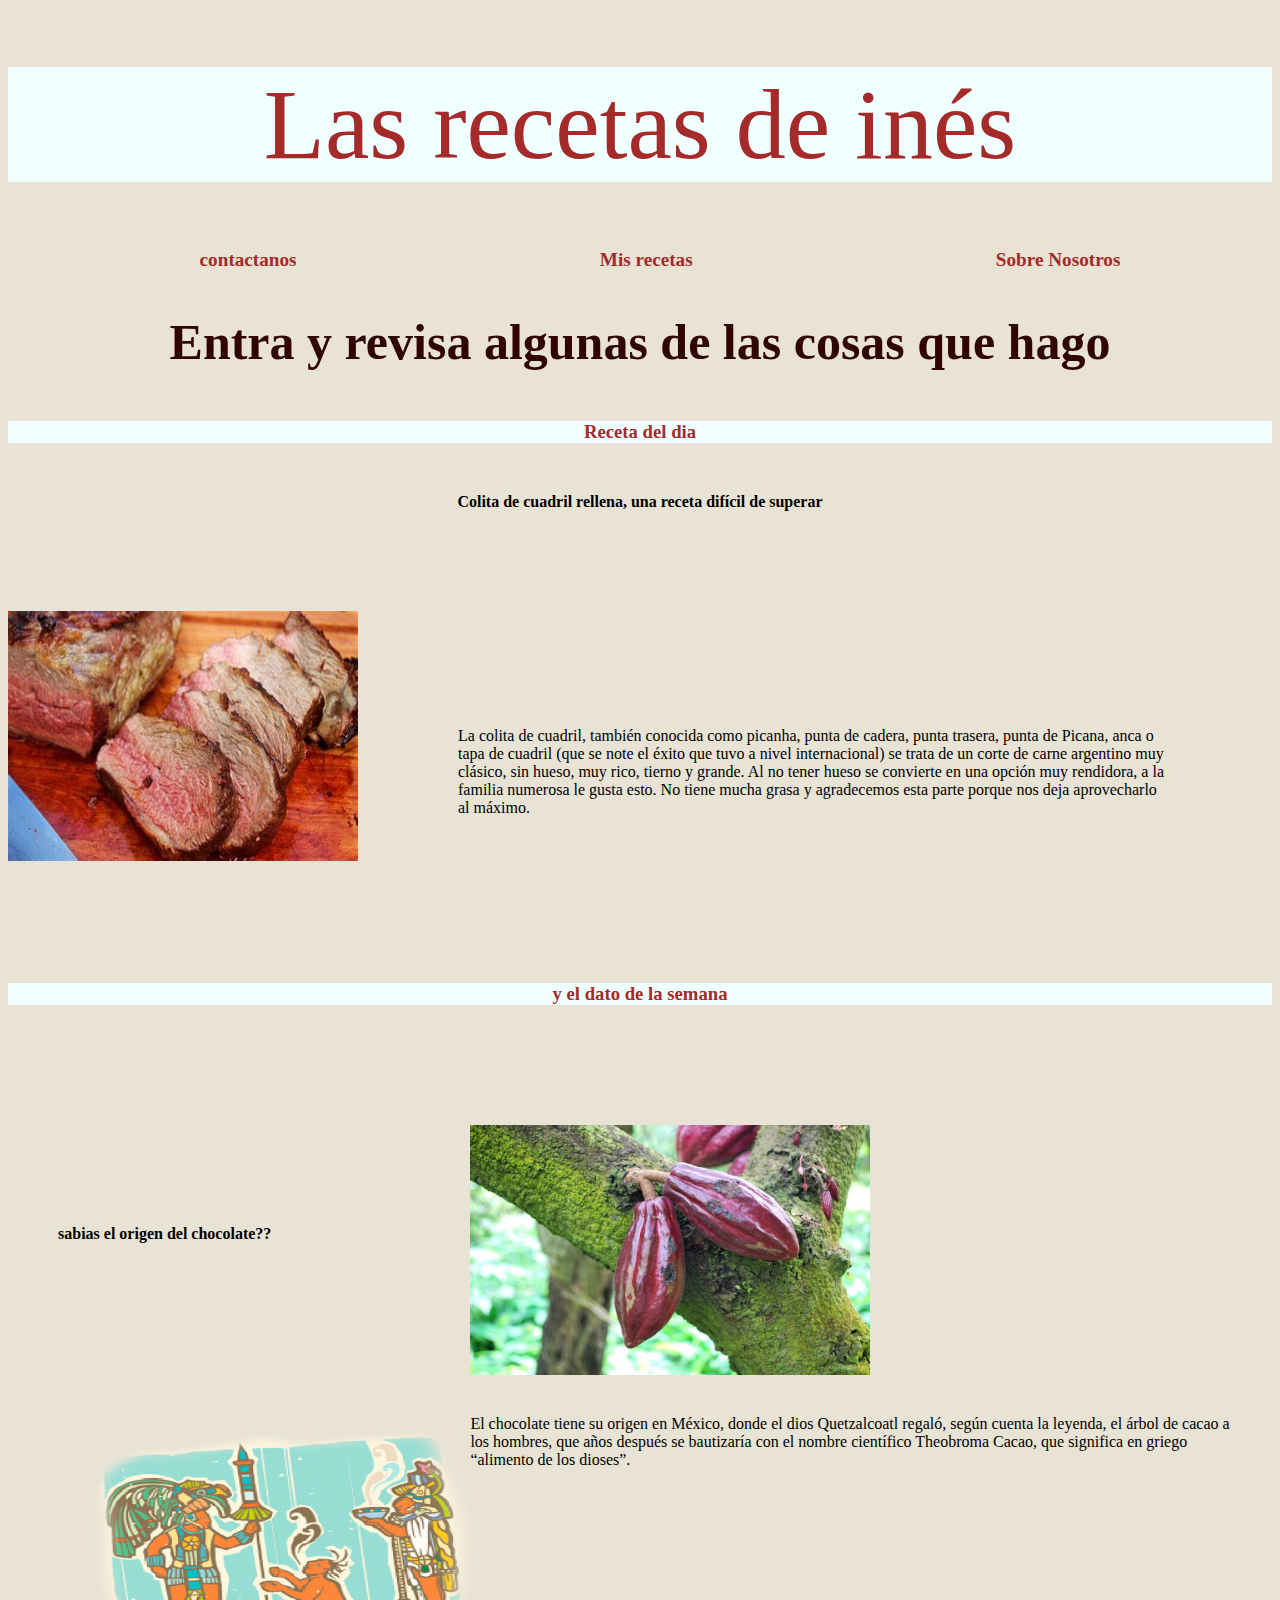
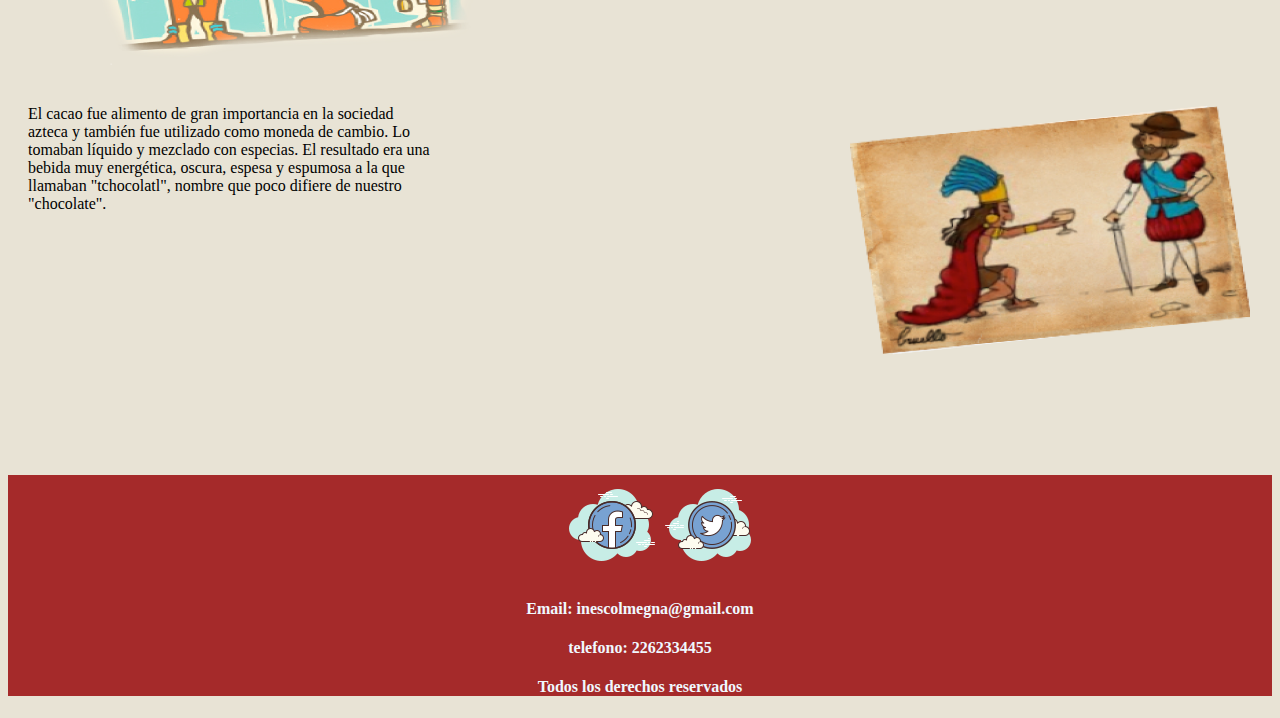
<file: index.html>
<!DOCTYPE html>
<html lang="en">
<head>
    <meta charset="UTF-8">
    <meta http-equiv="X-UA-Compatible" content="IE=edge">
    <meta name="viewport" content="width=device-width, initial-scale=1.0">
    <meta name="keywords" content="cocina, recetas, comida, dulce, salado, postres, tortas, chocolate, carne, pescados, mariscos, pastas, venta de comida, comida barata en Necochea, repartidores en Necochea, Horno, fritos, Elaboración propia, productos frescos, primera linea">
    <meta name="description" content="Las recetas de Ines te ofrece venta de productos realizados con  nuestras propias manos, en las condiciones de higiene y de calidad de la mayor excelencia. En esta seccion te mostramos datos interesantes referidas al mundo culinario y te ofrecemos una receta semanal para que deleites a la familia">
    <link rel="stylesheet" href="./css/style.css">
    <title>Las recetas de Inés: Principal</title>
</head>
<body id="cuerpo">
    <header id="cabecera">
           <h1 class="titulo">
            Las recetas de inés
           </h1>
    </header>
    <nav class="barraNavegacion">
        <ul class="listaU">
            <li > <a href="contactanos.html">contactanos</a> </li>
            <li > <a href="misRecetas.html">Mis recetas </a> </li>
            <li > <a href="sobreNosotros.html">Sobre Nosotros</a> </li>
            
            
        </ul>

    </nav>
    <main>
<h2 class="titulo2">
    Entra y revisa algunas de las cosas que hago
</h2>
<div class="recetaDia">
    <h3 class="titulo3Receta">Receta del dia</h3>
<h4 class="titulo4Receta">
    Colita de cuadril rellena, una receta difícil de superar
</h4>
<div class="receta">
<img class="imgRecetaDia" src="./imagenes/colitaCuadril.jpeg" width="350px" height="250px"alt="">
<p class="parrafoRecetadia">
    La colita de cuadril, también conocida como picanha, punta de cadera, punta trasera, punta de Picana, anca o tapa de cuadril (que se note el éxito que tuvo a nivel internacional) se trata de un corte de carne argentino muy clásico, sin hueso, muy rico, tierno y grande. Al no tener hueso se convierte en una opción muy rendidora, a la familia numerosa le gusta esto. No tiene mucha grasa y agradecemos esta parte porque nos deja aprovecharlo al máximo.
</p>
</div>
</div>

<h3 class="titulo3Dato">
    y el dato de la semana
</h3>
<!-- Aqui aplico grid -->
<div class="datoSemanal">
<h4 class="titulo4Dato">
    sabias el origen del chocolate??
</h4>
<img class="imgPlantaCacao" src="./imagenes/plantaCacao.jpeg" width="250px" height="250px" alt="cacao">
<p class="pDato1">
    El chocolate tiene su origen en México, donde el dios Quetzalcoatl regaló, según cuenta la leyenda, el árbol de cacao a los hombres, que años después se bautizaría con el nombre científico Theobroma Cacao, que significa en griego “alimento de los dioses”.
</p>
<img class="imgChoco1" src="./imagenes/imagenChoco1.png"width="250px" height="250px" alt="chocolate historia">
<p class="pDato2">
    El cacao fue alimento de gran importancia en la sociedad azteca y también fue utilizado como moneda de cambio. Lo tomaban líquido y mezclado con especias. El resultado era una bebida muy energética, oscura, espesa y espumosa a la que llamaban "tchocolatl", nombre que poco difiere de nuestro "chocolate".
</p>
<img class="imagenChoco2" src="./imagenes/imagenChoco2.png"width="250px" height="250px" alt="chocolate receta 2">
</div>
    </main>
    <footer class="footer">
        <ul class="listaUfooter">
            <li><a href="https://es-la.facebook.com/" target="_blank"><img src="./imagenes/face.png" alt=""></a></li>
            <li><a href=https://twitter.com/ target="_blank"><img src="./imagenes/twitter.png" alt=""></a></li>
           
           </ul>
           <div class="datosFooter">
           <h4>Email: inescolmegna@gmail.com</h4>
           <h4>telefono: 2262334455</h4>
           <h4>Todos los derechos reservados</h4>
        </div>
        </footer>   
</body>
</html>
</file>
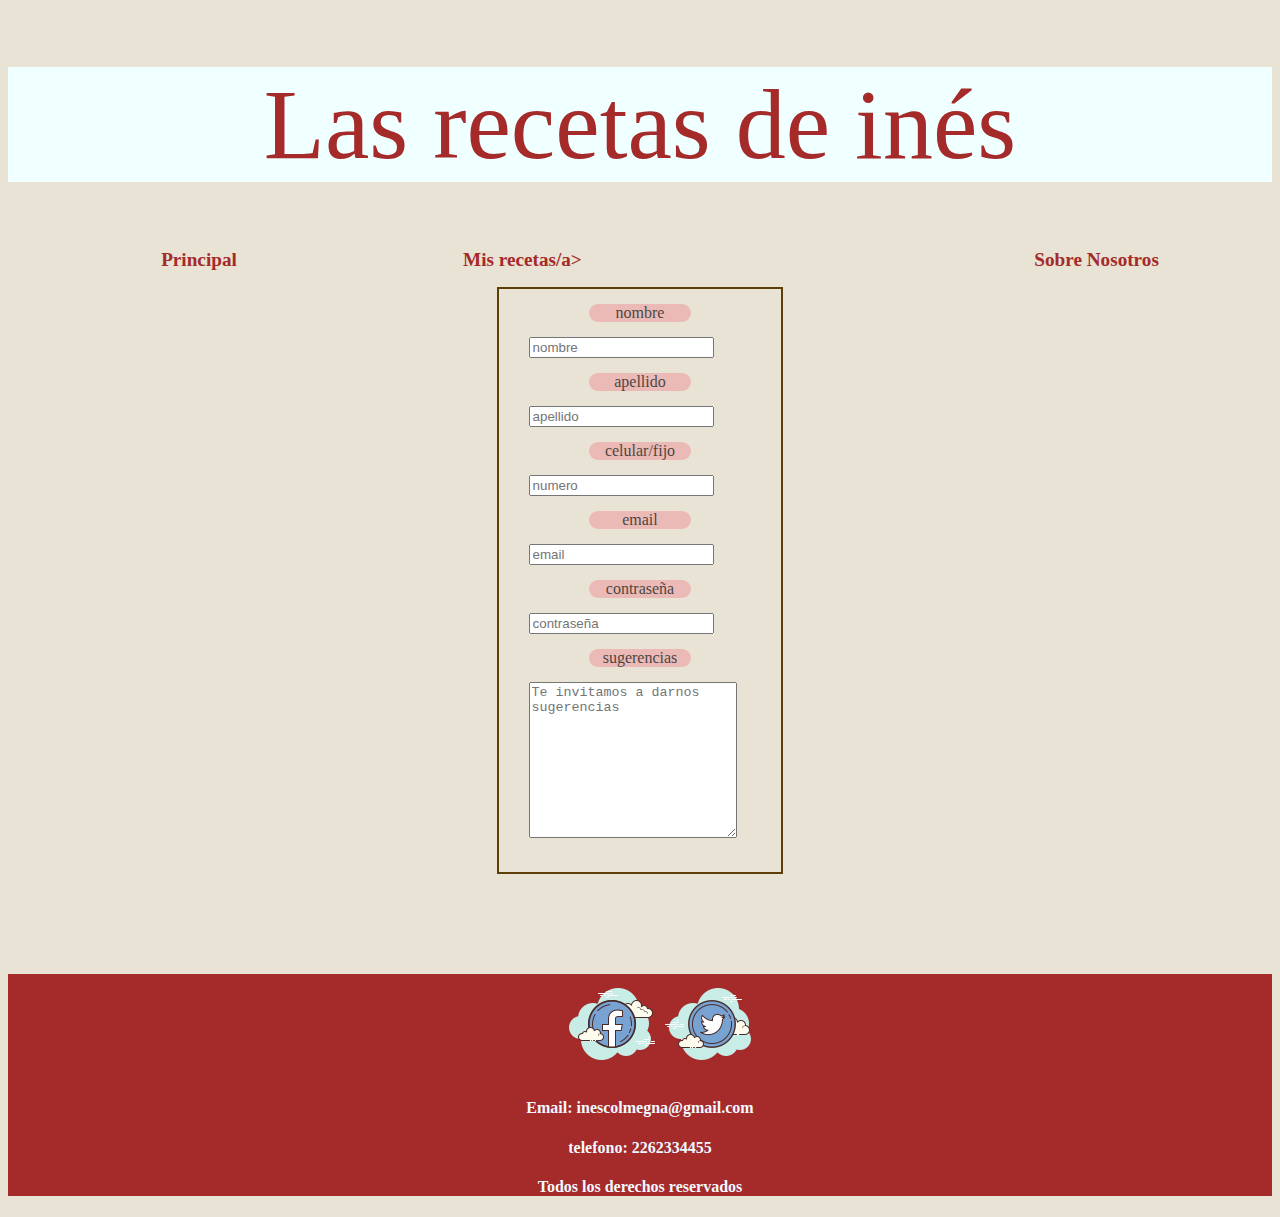
<file: contactanos.html>
<!DOCTYPE html>
<html lang="en">
<head>
    <meta charset="UTF-8">
    <meta http-equiv="X-UA-Compatible" content="IE=edge">
    <meta name="viewport" content="width=device-width, initial-scale=1.0">
    <meta name="keywords" content="cocina, recetas, comida, dulce, salado, postres, tortas, chocolate, carne, pescados, mariscos, pastas, venta de comida, comida barata en Necochea, repartidores en Necochea, Horno, fritos, Elaboración propia, productos frescos, primera linea">
    <meta name="description" content="Las recetas de Ines te ofrece venta de productos realizados con  nuestras propias manos, en las condiciones de higiene y de calidad de la mayor excelencia. En esta seccion te ofrecemos la posibilidad de comunicarte con nosotros y de compartir cualquier sugerencia que quieras darnos">
    <link rel="stylesheet" href="./css/style.css">
<title>Las recetas de Inés: contactanos</title>
</head>
<body id="cuerpo">
    <header id="cabecera">
        <h1 class="titulo">
         Las recetas de inés
        </h1>
 </header>
 <nav class="barraNavegacion">
     <ul class="listaU">
         <li > <a href="index.html">Principal</a> </li>
         <li > <a href="misRecetas.html">Mis recetas/a> </li>
         <li > <a href="sobreNosotros.html">Sobre Nosotros</a> </li>
        
         
     </ul>

 </nav>
 <main>

<form class="formulario" action="">
<label for="nombre">nombre</label>
<input type="text" placeholder="nombre" id="nombre">
<label for="apellido">apellido</label>
<input type="text" placeholder="apellido"id="apellido">
<label for="numero">celular/fijo</label>
<input type="number" placeholder="numero"id="numero">
<label for="email">email</label>
<input type="email" placeholder="email"id="email">
<label for="contraseña">contraseña</label>
<input type="password" placeholder="contraseña"id="contraseña">
<label for="textarea">sugerencias</label>
<textarea name="" id="" cols="30" rows="10" id="textarea" placeholder="Te invitamos a darnos sugerencias"></textarea>

</form>

 </main>
 
 <footer class="footer">
    <ul class="listaUfooter">
        <li><a href="https://es-la.facebook.com/" target="_blank"><img src="./imagenes/face.png" alt=""></a></li>
        <li><a href=https://twitter.com/ target="_blank"><img src="./imagenes/twitter.png" alt=""></a></li>
       
       </ul>
       <div class="datosFooter">
       <h4>Email: inescolmegna@gmail.com</h4>
       <h4>telefono: 2262334455</h4>
       <h4>Todos los derechos reservados</h4>
    </div>
    </footer>
</body>
</html>
</file>
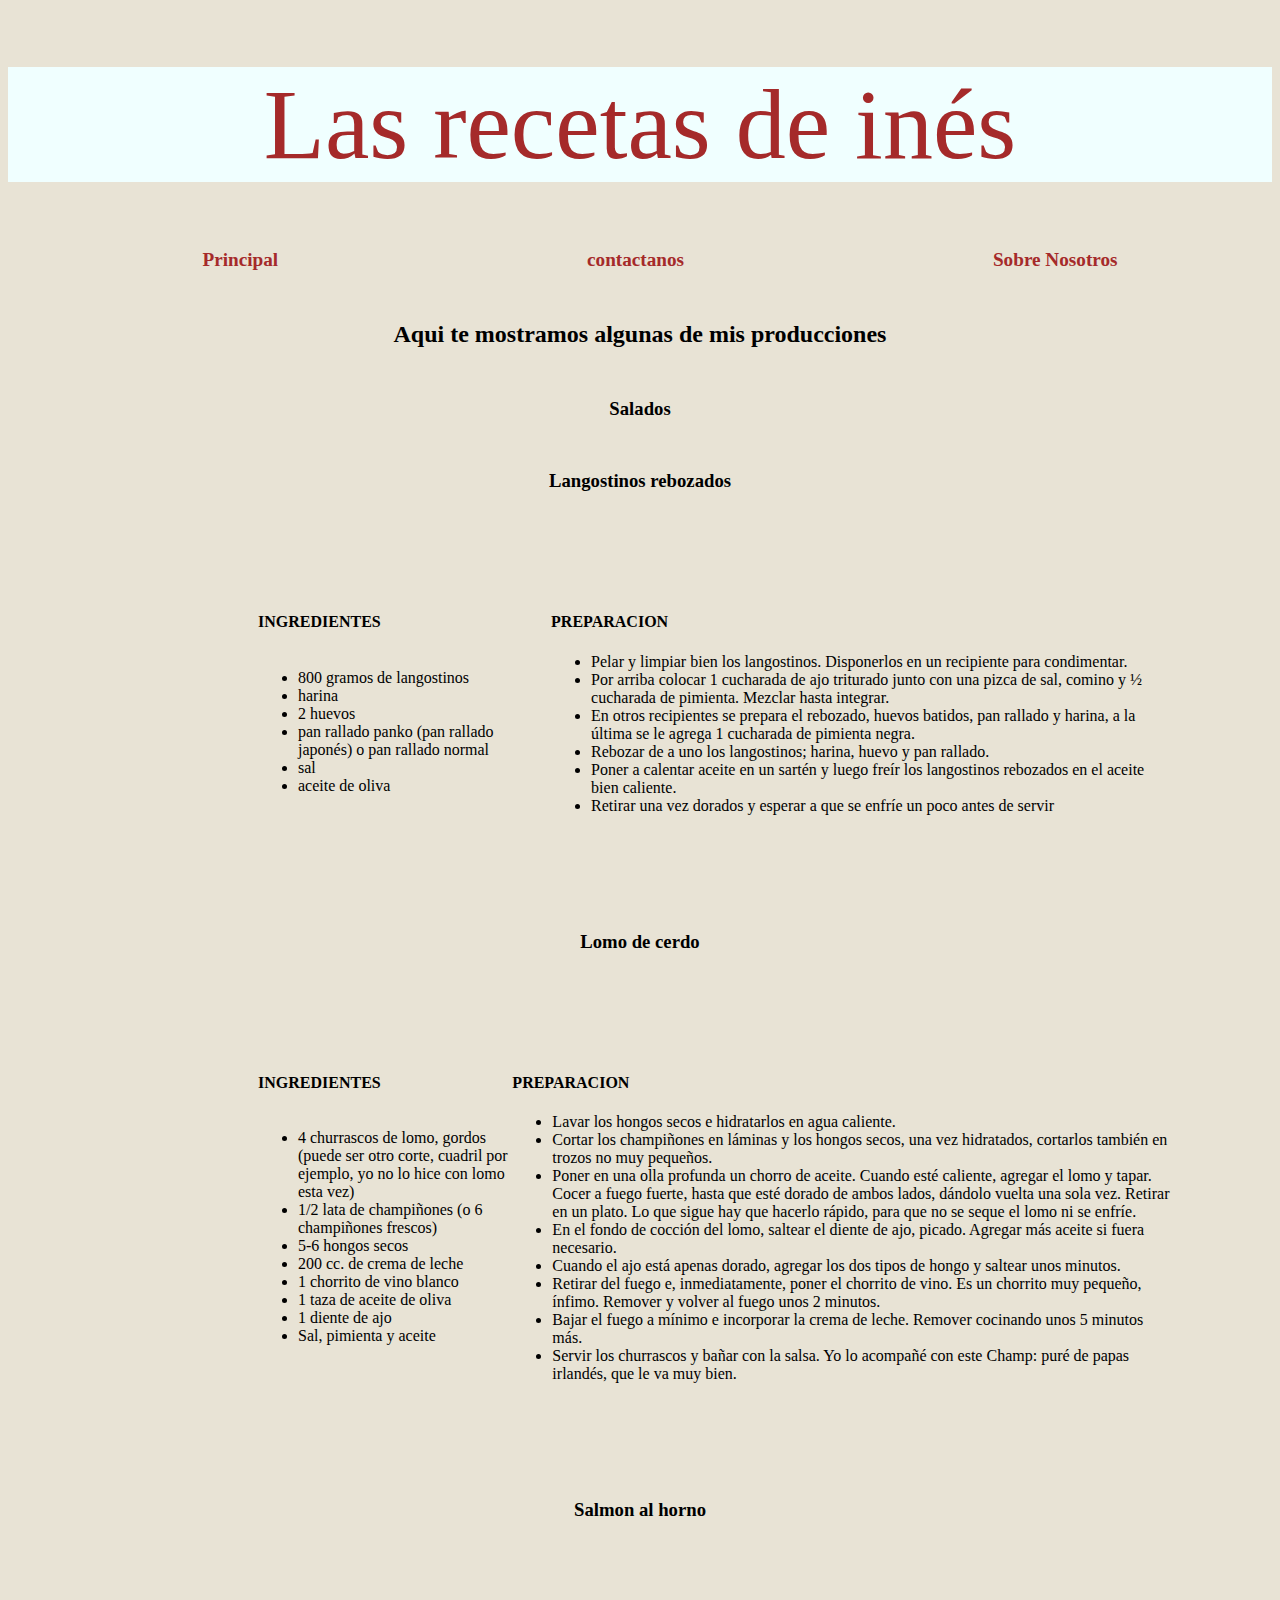
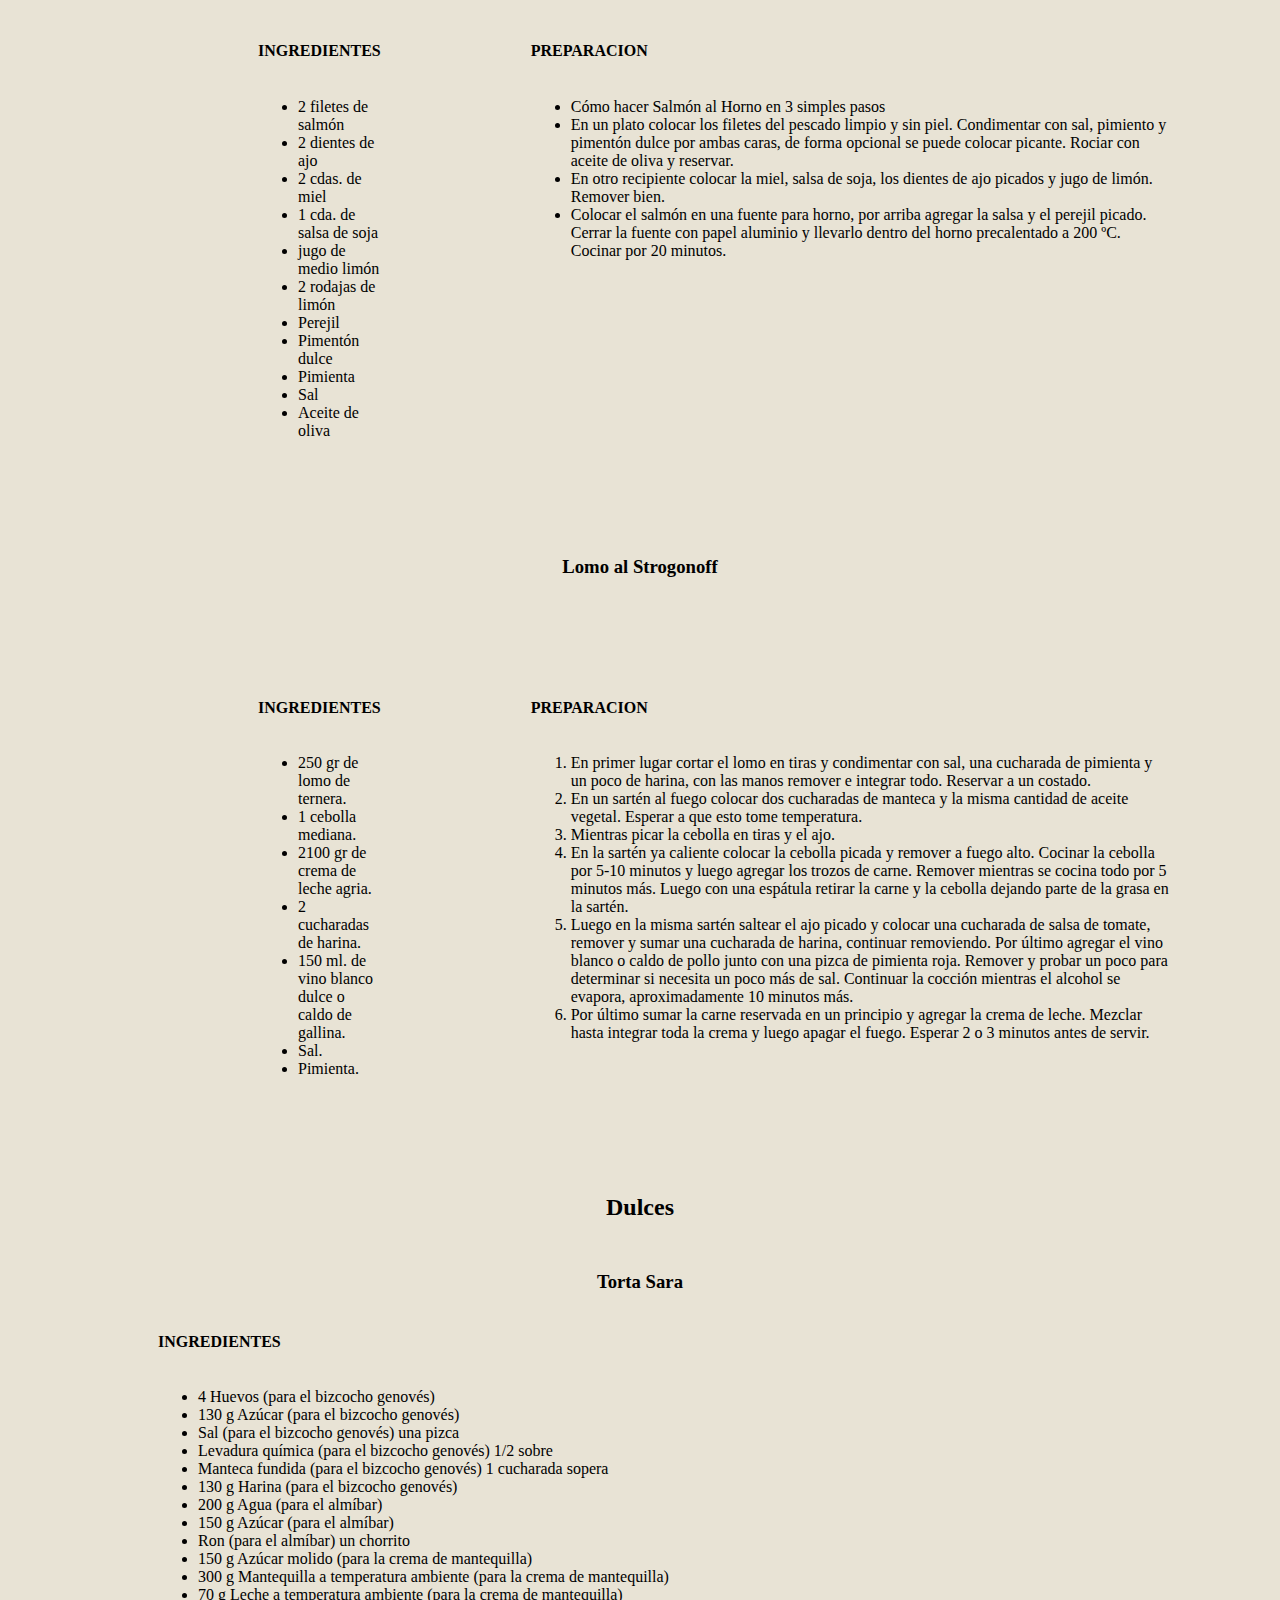
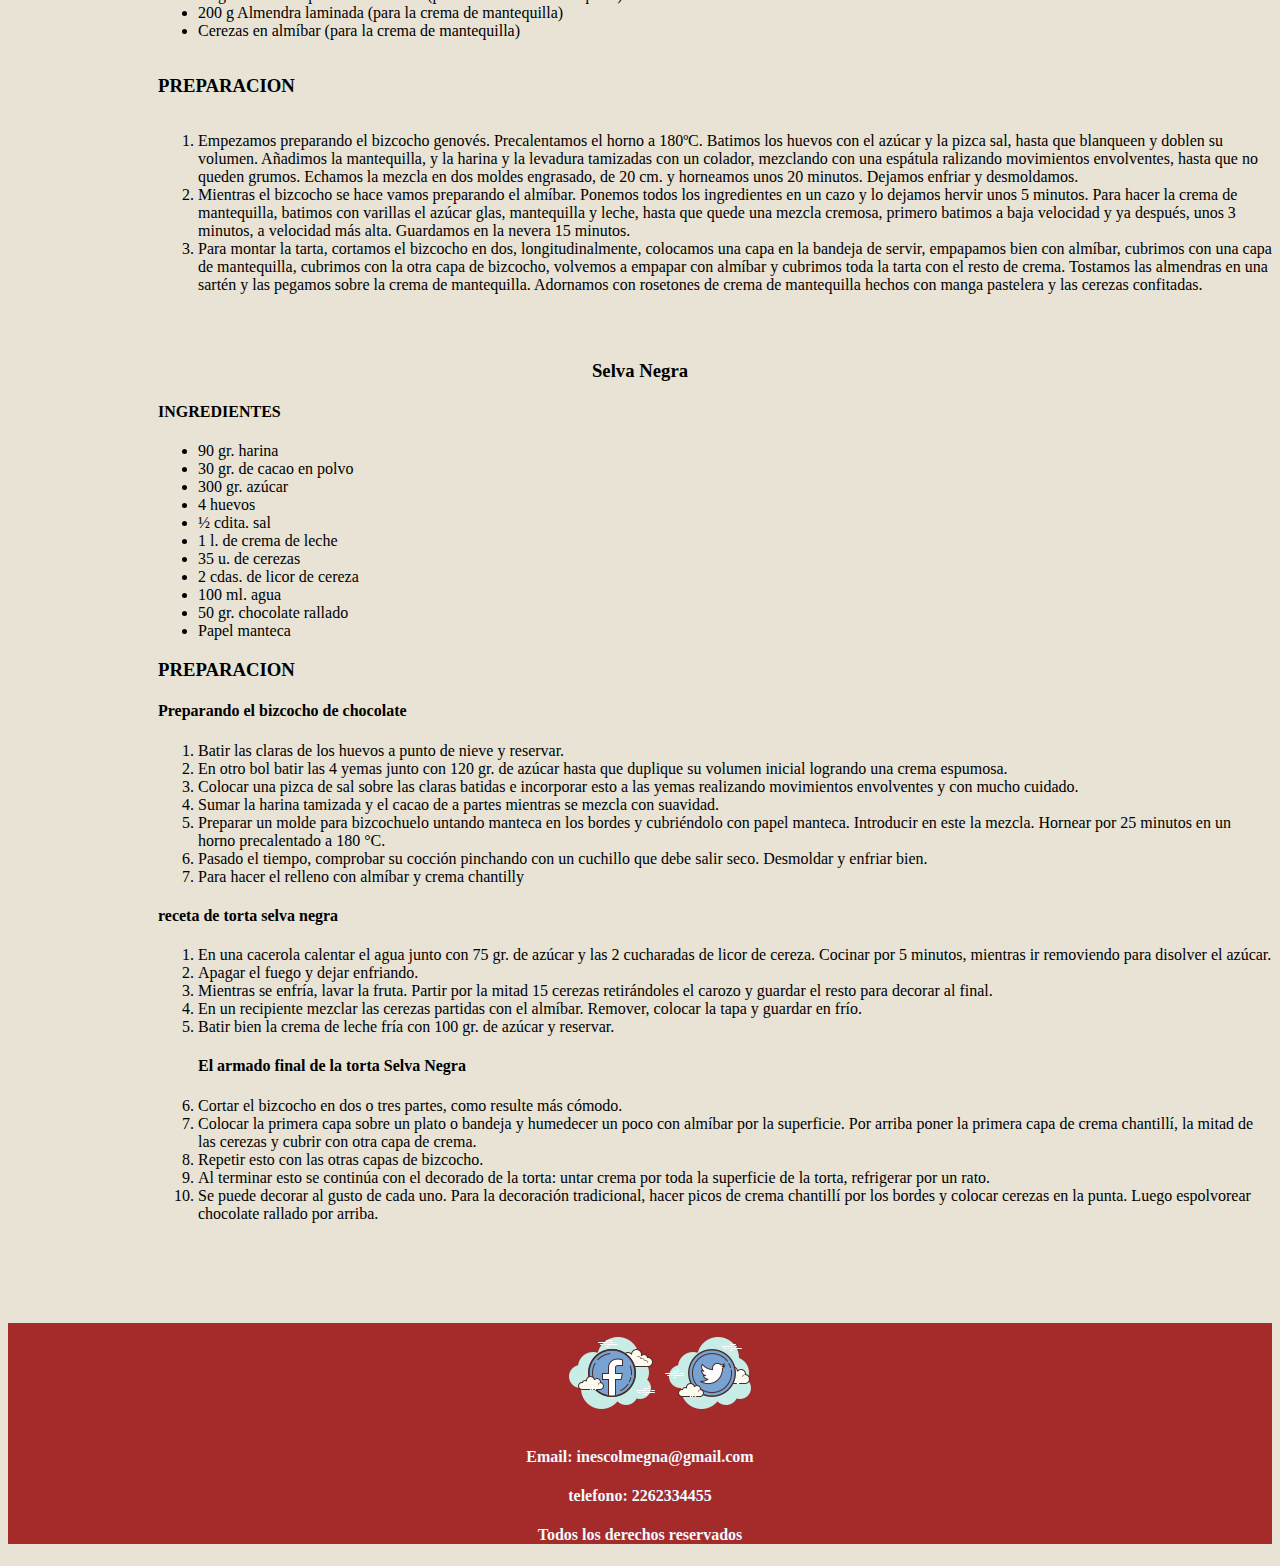
<file: misRecetas.html>
<!DOCTYPE html>
<html lang="en">
<head>
    <meta charset="UTF-8">
    <meta http-equiv="X-UA-Compatible" content="IE=edge">
    <meta name="viewport" content="width=device-width, initial-scale=1.0">
    <meta name="keywords" content="cocina, recetas, comida, dulce, salado, postres, tortas, chocolate, carne, pescados, mariscos, pastas, venta de comida, comida barata en Necochea, repartidores en Necochea, Horno, fritos, Elaboración propia, productos frescos, primera linea">
    <meta name="description" content="Las recetas de Ines te ofrece venta de productos realizados con  nuestras propias manos, en las condiciones de higiene y de calidad de la mayor excelencia. En esta seccion te regalamos algunas recetas prácticas para que hagas en tu casa">
    <link rel="stylesheet" href="./css/style.css">
    <title>Las recetas de Inés: Sobre nosotros</title>
</head>
<body id="cuerpo">
    <header id="cabecera">
        <h1 class="titulo">
         Las recetas de inés
        </h1>
 </header>
 <nav class="barraNavegacion">
     <ul class="listaU">
         <li > <a href="index.html">Principal</a> </li>
         <li > <a href="contactanos.html">contactanos</a> </li>
         <li > <a href="sobreNosotros.html">Sobre Nosotros</a> </li>
       
         
     </ul>

 </nav>
 <main>
<h2 class="recetasH2">Aqui te mostramos algunas de mis producciones</h2>
<!-- Aqui se ve un carrousel (uso de boostrap) por cada receta -->
<h3 class="saladosH3">
    Salados
</h3>
<div class="langostinos">
    <h3 class="tituloLangostinos">Langostinos rebozados</h3>
    <div class="recetaLangostino">
      <div class="ingredientesLangostinos">
    <h4>INGREDIENTES</h4>
  <ul>
    <li>800 gramos de langostinos</li>
    <li>harina</li>
    <li>2 huevos</li>
    <li>pan rallado panko (pan rallado japonés) o pan rallado normal</li>
    <li>sal</li>
    <li>aceite de oliva</li>
  </ul>
</div>
<div class="preparacionLangostinos">
  <h4>PREPARACION</h4>
  <ul>
    <li>Pelar y limpiar bien los langostinos. Disponerlos en un recipiente para condimentar.</li>
    <li>Por arriba colocar 1 cucharada de ajo triturado junto con una pizca de sal, comino y ½ cucharada de pimienta. Mezclar hasta integrar.</li>
    <li>En otros recipientes se prepara el rebozado, huevos batidos, pan rallado y harina, a la última se le agrega 1 cucharada de pimienta negra.</li>
    <li>Rebozar de a uno los langostinos; harina, huevo y pan rallado.</li>
    <li>Poner a calentar aceite en un sartén y luego freír los langostinos rebozados en el aceite bien caliente.</li>
    <li>Retirar una vez dorados y esperar a que se enfríe un poco antes de servir</li>
 </ul>
</div>
</div>
</div>

<div class="lomoDeCerdo">
    <h3 class="tituloLomo">Lomo de cerdo</h3>
    <div class="recetaLomo">
      <div class="ingredientesLomo">
    <h4>INGREDIENTES</h4>
<ul>
    <li> 4 churrascos de lomo, gordos (puede ser otro corte, cuadril por ejemplo, yo no lo hice con lomo esta vez)</li>
    <li>1/2 lata de champiñones (o 6 champiñones frescos)</li>
    <li>5-6 hongos secos</li>
    <li>200 cc. de crema de leche</li>
    <li> 1 chorrito de vino blanco</li>
    <li>1 taza de aceite de oliva</li>
    <li>1 diente de ajo</li>
    <li>Sal, pimienta y aceite</li>
</ul>
</div>
<div class="preparacionLomo">
<h4>
    PREPARACION
</h4>
<ul>
    <li>Lavar los hongos secos e hidratarlos en agua caliente.</li>
    <li>Cortar los champiñones en láminas y los hongos secos, una vez hidratados, cortarlos también en trozos no muy pequeños.</li>
    <li>Poner en una olla profunda un chorro de aceite. Cuando esté caliente, agregar el lomo y tapar. Cocer a fuego fuerte, hasta que esté dorado de ambos lados, dándolo vuelta una sola vez. Retirar en un plato. Lo que sigue hay que hacerlo rápido, para que no se seque el lomo ni se enfríe. </li>
    <li> En el fondo de cocción del lomo, saltear el diente de ajo, picado. Agregar más aceite si fuera necesario.</li>
    <li>Cuando el ajo está apenas dorado, agregar los dos tipos de hongo y saltear unos minutos.</li>
    <li> Retirar del fuego e, inmediatamente, poner el chorrito de vino. Es un chorrito muy pequeño, ínfimo. Remover y volver al fuego unos 2 minutos.
    <li>Bajar el fuego a mínimo e incorporar la crema de leche. Remover cocinando unos 5 minutos más. </li>  
    <li> Servir los churrascos y bañar con la salsa. Yo lo acompañé con este Champ: puré de papas irlandés, que le va muy bien. </li>
</ul>
</div>
</div></div>

<div class="salmon">
    <h3 class="tituloSalmon">Salmon al horno</h3>
    <div class="recetaSalmon">
      <div class="ingredientesSalmon">
    <h4>INGREDIENTES</h4>
    <ul>
        <li>2 filetes de salmón</li>
        <li>2 dientes de ajo</li>
        <li>2 cdas. de miel</li>
        <li>1 cda. de salsa de soja</li>
        <li>jugo de medio limón </li>
        <li>2 rodajas de limón</li>
        <li>Perejil </li>
        <li>Pimentón dulce</li>
        <li>Pimienta</li>
        <li>Sal</li>
        <li>Aceite de oliva</li>
    </ul>
    </div>
    <div class="preparacionSalmon">
    <h4>
        PREPARACION
    </h4>
    <ul>
        <li>Cómo hacer Salmón al Horno en 3 simples pasos</li>
        <li>En un plato colocar los filetes del pescado limpio y sin piel. Condimentar con sal, pimiento y pimentón dulce por ambas caras, de forma opcional se puede colocar picante. Rociar con aceite de oliva y reservar.</li>
        <li>En otro recipiente colocar la miel, salsa de soja, los dientes de ajo picados y jugo de limón. Remover bien. </li>
        <li> Colocar el salmón en una fuente para horno, por arriba agregar la salsa y el perejil picado. Cerrar la fuente con papel aluminio y llevarlo dentro del horno precalentado a 200 ºC. Cocinar por 20 minutos.</li>
    </ul>
    </div>
    </div>
    </div>

    
    <div class="strogonoff">
        <h3 class="tituloStrogonoff">Lomo al Strogonoff</h3>
        <div class="recetaStrogonoff">
          <div class="ingredientesStrogonoff">
    <h4>INGREDIENTES</h4>
    <ul>
        <li>  250 gr de lomo de ternera.</li>
        <li>1 cebolla mediana.</li>
        <li>2100 gr de crema de leche agria.</li>
        <li>2 cucharadas de harina.</li>
        <li>150 ml. de vino blanco dulce o caldo de gallina.</li>
        <li>Sal.</li>
        <li>Pimienta.</li>
        </ul>
      </div>
      <div class="preparacionStrogonoff">
    <h4>PREPARACION</h4>
        <ol>
            <li>En primer lugar cortar el lomo en tiras y condimentar con sal, una cucharada de pimienta y un poco de harina, con las manos remover e integrar todo. Reservar a un costado.</li>
            <li>En un sartén al fuego colocar dos cucharadas de manteca y la misma cantidad de aceite vegetal. Esperar a que esto tome temperatura.</li>
            <li>Mientras picar la cebolla en tiras y el ajo.</li>
            <li>En la sartén ya caliente colocar la cebolla picada y remover a fuego alto. Cocinar la cebolla por 5-10 minutos y luego agregar los trozos de carne. Remover mientras se cocina todo por 5 minutos más. Luego con una espátula retirar la carne y la cebolla dejando parte de la grasa en la sartén.</li>
            <li>Luego en la misma sartén saltear el ajo picado y colocar una cucharada de salsa de tomate, remover y sumar una cucharada de harina, continuar removiendo. Por último agregar el vino blanco o caldo de pollo junto con una pizca de pimienta roja. Remover y probar un poco para determinar si necesita un poco más de sal. Continuar la cocción mientras el alcohol se evapora, aproximadamente 10 minutos más. </li>
            <li>Por último sumar la carne reservada en un principio y agregar la crema de leche. Mezclar hasta integrar toda la crema y luego apagar el fuego. Esperar 2 o 3 minutos antes de servir.</li>
        </ol>
      </div></div>

      
      <h2 class="dulces">Dulces</h2>
<div class="sara">

    <h3 class="tituloSara">Torta Sara</h3>
    <div class="recetaTortaSara">
      <div class="ingredientesSara">
    <h4>INGREDIENTES</h4> 
<ul>
     <li> 4 Huevos (para el bizcocho genovés)</li>
     <li> 130 g Azúcar (para el bizcocho genovés)</li>
     <li> Sal (para el bizcocho genovés) una pizca</li>
    <li>  Levadura química (para el bizcocho genovés) 1/2 sobre</li>
    <li>  Manteca fundida (para el bizcocho genovés) 1 cucharada sopera</li>
     <li> 130 g Harina (para el bizcocho genovés)</li>
     <li> 200 g Agua (para el almíbar)</li>
     <li> 150 g Azúcar (para el almíbar)</li>
     <li> Ron (para el almíbar) un chorrito</li>
     <li> 150 g Azúcar molido (para la crema de mantequilla)</li>
     <li> 300 g Mantequilla a temperatura ambiente (para la crema de mantequilla)</li>
     <li> 70 g Leche a temperatura ambiente (para la crema de mantequilla)</li>
    <li>  200 g  Almendra laminada (para la crema de mantequilla)</li>
    <li> Cerezas en almíbar (para la crema de mantequilla)</li>
</ul> 
</div>
<div class="preparacionSara">
    <h3>PREPARACION</h3>
<ol>
  <li>  Empezamos preparando el bizcocho genovés. Precalentamos el horno a 180ºC. Batimos los huevos con el azúcar y la pizca sal, hasta que blanqueen y doblen su volumen. Añadimos la mantequilla, y la harina y la levadura tamizadas con un colador, mezclando con una espátula ralizando movimientos envolventes, hasta que no queden grumos. Echamos la mezcla en dos moldes engrasado, de 20 cm. y horneamos unos 20 minutos. Dejamos enfriar y desmoldamos.</li>
    
   <li>Mientras el bizcocho se hace vamos preparando el almíbar. Ponemos todos los ingredientes en un cazo y lo dejamos hervir unos 5 minutos. Para hacer la crema de mantequilla, batimos con varillas el azúcar glas, mantequilla y leche, hasta que quede una mezcla cremosa, primero batimos a baja velocidad y ya después, unos 3 minutos, a velocidad más alta. Guardamos en la nevera 15 minutos.</li>
    
  <li>  Para montar la tarta, cortamos el bizcocho en dos, longitudinalmente, colocamos una capa en la bandeja de servir, empapamos bien con almíbar, cubrimos con una capa de mantequilla, cubrimos con la otra capa de bizcocho, volvemos a empapar con almíbar y cubrimos toda la tarta con el resto de crema. Tostamos las almendras en una sartén y las pegamos sobre la crema de mantequilla. Adornamos con rosetones de crema de mantequilla hechos con manga pastelera y las cerezas confitadas.</li></ol>
</div>
</div>
</div>

<h3 class="tituloSelva">Selva Negra</h3>
<div class="recetaSelvaNegra">
<h4>INGREDIENTES</h4> 
<ul>
<li> 90 gr. harina</li>
<li> 30 gr. de cacao en polvo</li>
<li> 300 gr. azúcar</li>
<li> 4 huevos </li>
<li> ½ cdita. sal</li>
<li> 1 l. de crema de leche</li>
<li> 35 u. de cerezas</li>
<li> 2 cdas. de licor de cereza</li>
<li> 100 ml. agua</li>
<li> 50 gr. chocolate rallado</li>
<li> Papel manteca</li>
</ul>

<h3>PREPARACION</h3>

<h4>Preparando el bizcocho de chocolate</h4>
<ol>
<li> Batir las claras de los huevos a punto de nieve y reservar.</li>
<li> En otro bol batir las 4 yemas junto con 120 gr. de azúcar hasta que duplique su volumen inicial logrando una crema espumosa.</li>
<li> Colocar una pizca de sal sobre las claras batidas e incorporar esto a las yemas realizando movimientos envolventes y con mucho cuidado.</li>
<li> Sumar la harina tamizada y el cacao de a partes mientras se mezcla con suavidad.</li>
<li> Preparar un molde para bizcochuelo untando manteca en los bordes y cubriéndolo con papel manteca. Introducir en este la mezcla. Hornear por 25 minutos en un horno precalentado a 180 °C.</li>
<li> Pasado el tiempo, comprobar su cocción pinchando con un cuchillo que debe salir seco. Desmoldar y enfriar bien.</li>
<li> Para hacer el relleno con almíbar y crema chantilly</li></ol>
<h4>receta de torta selva negra</h4>
<ol>
<li> En una cacerola calentar el agua junto con 75 gr. de azúcar y las 2 cucharadas de licor de cereza. Cocinar por 5 minutos, mientras ir removiendo para disolver el azúcar.</li>
<li> Apagar el fuego y dejar enfriando.</li>
<li> Mientras se enfría, lavar la fruta. Partir por la mitad 15 cerezas retirándoles el carozo y guardar el resto para decorar al final.</li>
<li> En un recipiente mezclar las cerezas partidas con el almíbar. Remover, colocar la tapa y guardar en frío.</li>
<li> Batir bien la crema de leche fría con 100 gr. de azúcar y reservar.</li>
<h4> El armado final de la torta Selva Negra</h4>
<li> Cortar el bizcocho en dos o tres partes, como resulte más cómodo.</li>
<li> Colocar la primera capa sobre un plato o bandeja y humedecer un poco con almíbar por la superficie. Por arriba poner la primera capa de crema chantillí, la mitad de las cerezas y cubrir con otra capa de crema.</li>
<li> Repetir esto con las otras capas de bizcocho.</li>
<li> Al terminar esto se continúa con el decorado de la torta: untar crema por toda la superficie de la torta, refrigerar por un rato.</li>
<li> Se puede decorar al gusto de cada uno. Para la decoración tradicional, hacer picos de crema chantillí por los bordes y colocar cerezas en la punta. Luego espolvorear chocolate rallado por arriba.</li></ol>
</div>
</main>
<footer class="footer">
    <ul class="listaUfooter">
        <li><a href="https://es-la.facebook.com/" target="_blank"><img src="./imagenes/face.png" alt=""></a></li>
        <li><a href=https://twitter.com/ target="_blank"><img src="./imagenes/twitter.png" alt=""></a></li>
       
       </ul>
       <div class="datosFooter">
       <h4>Email: inescolmegna@gmail.com</h4>
       <h4>telefono: 2262334455</h4>
       <h4>Todos los derechos reservados</h4>
    </div>
    </footer>

    
</body>
</html>
</file>
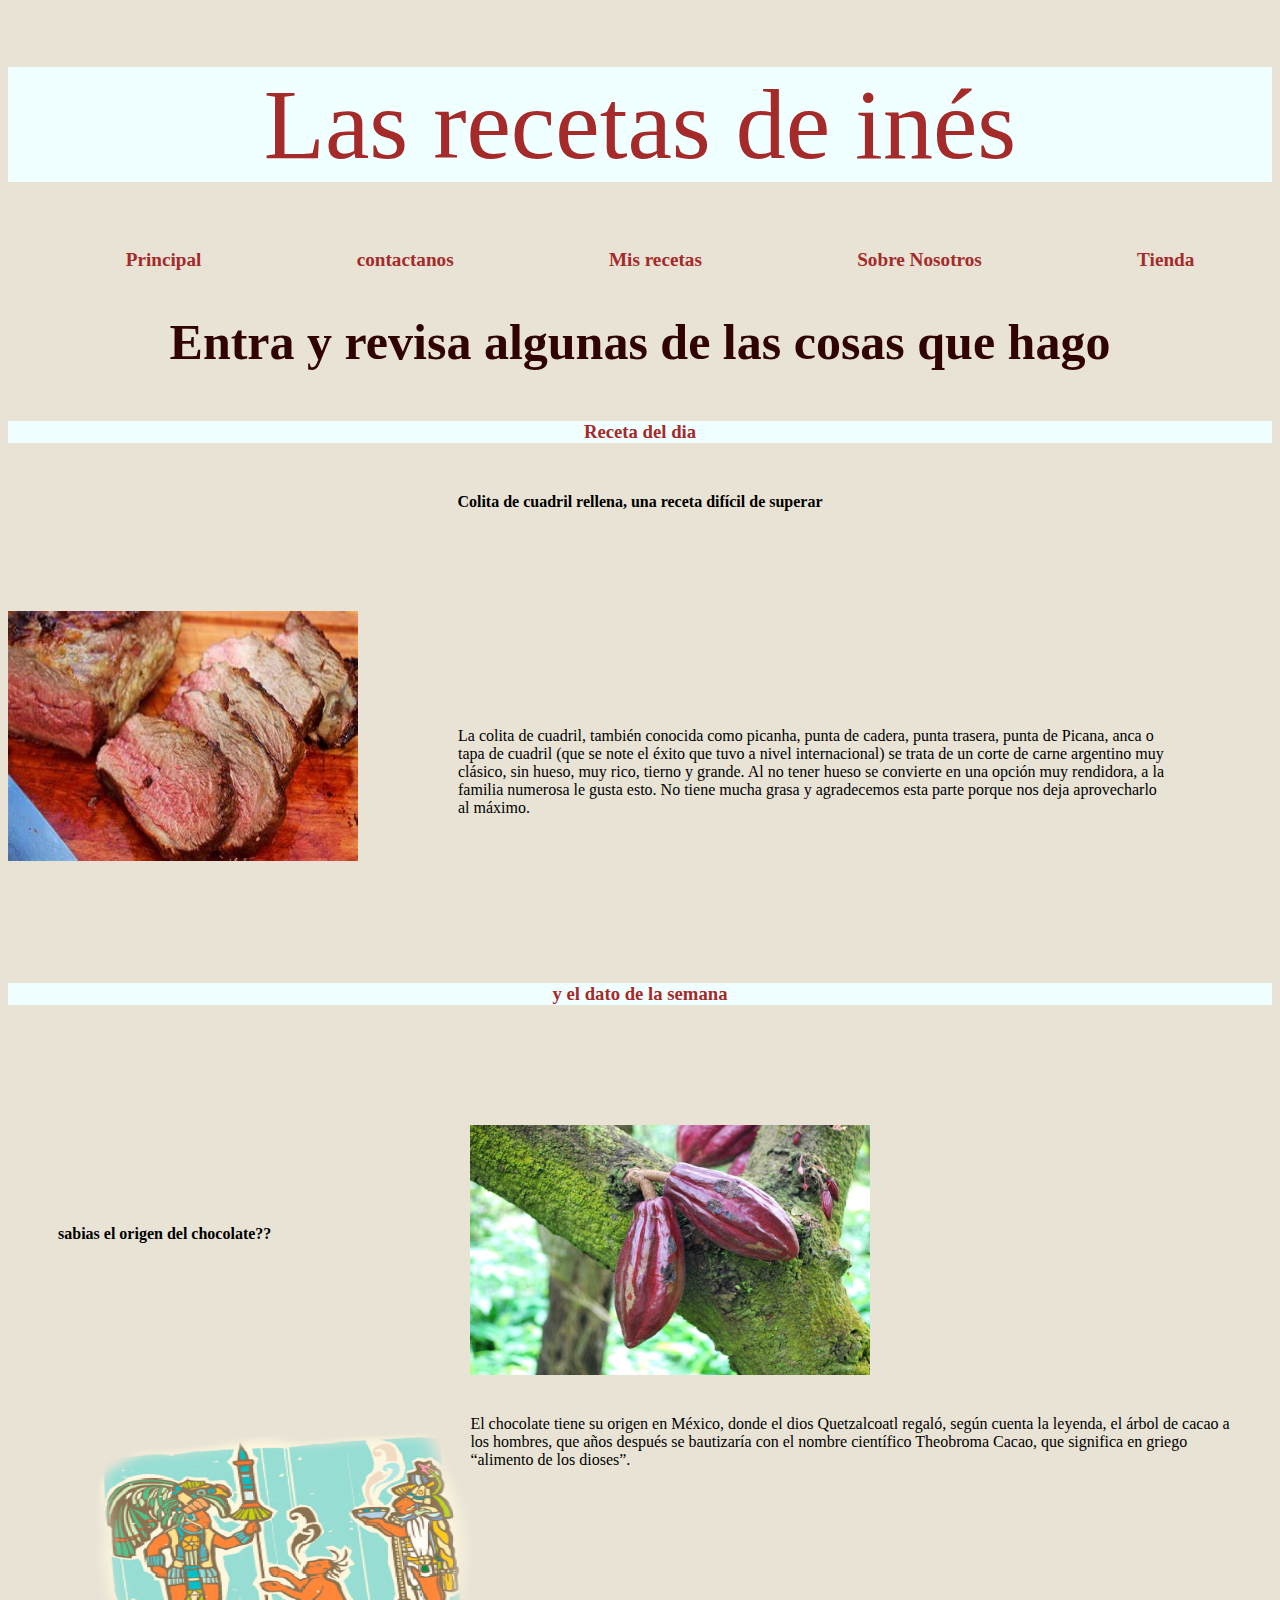
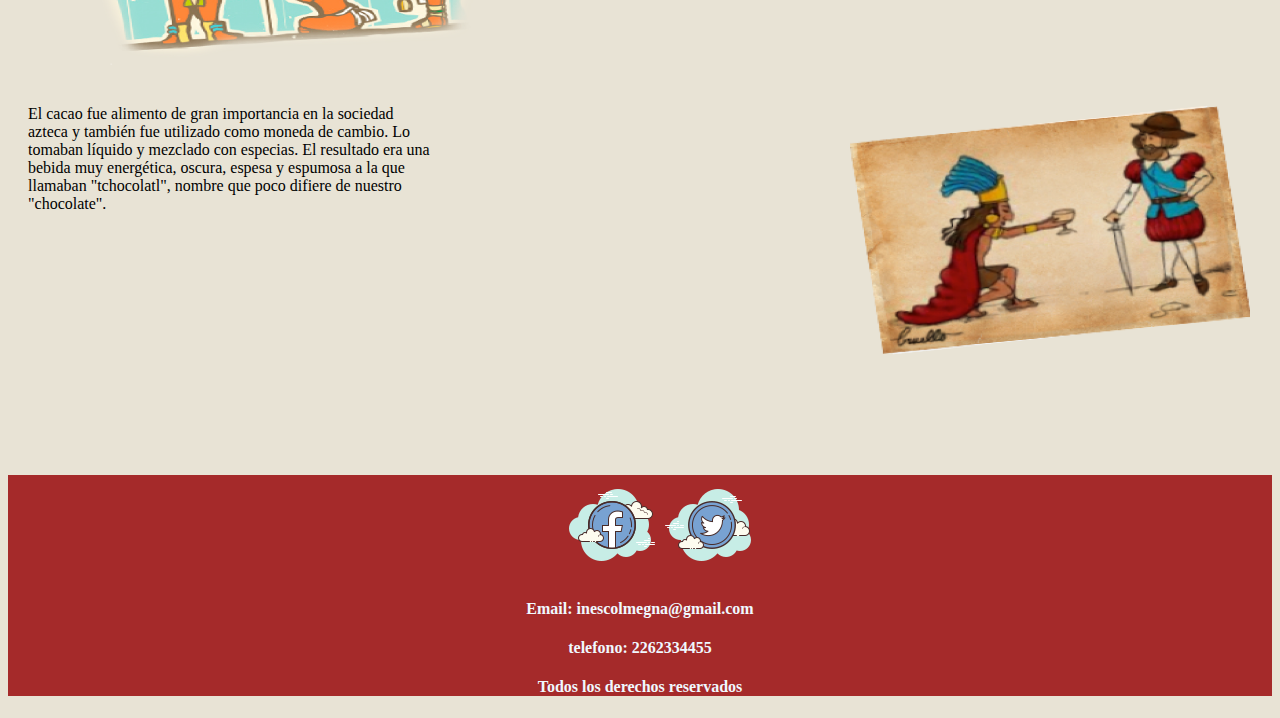
<file: principal.html>
<!DOCTYPE html>
<html lang="en">
<head>
    <meta charset="UTF-8">
    <meta http-equiv="X-UA-Compatible" content="IE=edge">
    <meta name="viewport" content="width=device-width, initial-scale=1.0">
    <meta name="keywords" content="cocina, recetas, comida, dulce, salado, postres, tortas, chocolate, carne, pescados, mariscos, pastas, venta de comida, comida barata en Necochea, repartidores en Necochea, Horno, fritos, Elaboración propia, productos frescos, primera linea">
    <meta name="description" content="Las recetas de Ines te ofrece venta de productos realizados con  nuestras propias manos, en las condiciones de higiene y de calidad de la mayor excelencia. En esta seccion te mostramos datos interesantes referidas al mundo culinario y te ofrecemos una receta semanal para que deleites a la familia">
    <link rel="stylesheet" href="./css/style.css">
    <title>Las recetas de Inés: Principal</title>
</head>
<body id="cuerpo">
    <header id="cabecera">
           <h1 class="titulo">
            Las recetas de inés
           </h1>
    </header>
    <nav class="barraNavegacion">
        <ul class="listaU">
            <li > <a href="principal.html">Principal</a> </li>
            <li > <a href="contactanos.html">contactanos</a> </li>
            <li > <a href="misRecetas.html">Mis recetas </a> </li>
            <li > <a href="sobreNosotros.html">Sobre Nosotros</a> </li>
            <li > <a href="tienda.html">Tienda</a> </li>
            
        </ul>

    </nav>
    <main>
<h2 class="titulo2">
    Entra y revisa algunas de las cosas que hago
</h2>
<div class="recetaDia">
    <h3 class="titulo3Receta">Receta del dia</h3>
<h4 class="titulo4Receta">
    Colita de cuadril rellena, una receta difícil de superar
</h4>
<div class="receta">
<img class="imgRecetaDia" src="./imagenes/colitaCuadril.jpeg" width="350px" height="250px"alt="">
<p class="parrafoRecetadia">
    La colita de cuadril, también conocida como picanha, punta de cadera, punta trasera, punta de Picana, anca o tapa de cuadril (que se note el éxito que tuvo a nivel internacional) se trata de un corte de carne argentino muy clásico, sin hueso, muy rico, tierno y grande. Al no tener hueso se convierte en una opción muy rendidora, a la familia numerosa le gusta esto. No tiene mucha grasa y agradecemos esta parte porque nos deja aprovecharlo al máximo.
</p>
</div>
</div>

<h3 class="titulo3Dato">
    y el dato de la semana
</h3>
<!-- Aqui aplico grid -->
<div class="datoSemanal">
<h4 class="titulo4Dato">
    sabias el origen del chocolate??
</h4>
<img class="imgPlantaCacao" src="./imagenes/plantaCacao.jpeg" width="250px" height="250px" alt="cacao">
<p class="pDato1">
    El chocolate tiene su origen en México, donde el dios Quetzalcoatl regaló, según cuenta la leyenda, el árbol de cacao a los hombres, que años después se bautizaría con el nombre científico Theobroma Cacao, que significa en griego “alimento de los dioses”.
</p>
<img class="imgChoco1" src="./imagenes/imagenChoco1.png"width="250px" height="250px" alt="chocolate historia">
<p class="pDato2">
    El cacao fue alimento de gran importancia en la sociedad azteca y también fue utilizado como moneda de cambio. Lo tomaban líquido y mezclado con especias. El resultado era una bebida muy energética, oscura, espesa y espumosa a la que llamaban "tchocolatl", nombre que poco difiere de nuestro "chocolate".
</p>
<img class="imagenChoco2" src="./imagenes/imagenChoco2.png"width="250px" height="250px" alt="chocolate receta 2">
</div>
    </main>
    <footer class="footer">
        <ul class="listaUfooter">
            <li><a href="https://es-la.facebook.com/" target="_blank"><img src="./imagenes/face.png" alt=""></a></li>
            <li><a href=https://twitter.com/ target="_blank"><img src="./imagenes/twitter.png" alt=""></a></li>
           
           </ul>
           <div class="datosFooter">
           <h4>Email: inescolmegna@gmail.com</h4>
           <h4>telefono: 2262334455</h4>
           <h4>Todos los derechos reservados</h4>
        </div>
        </footer>   
</body>
</html>
</file>
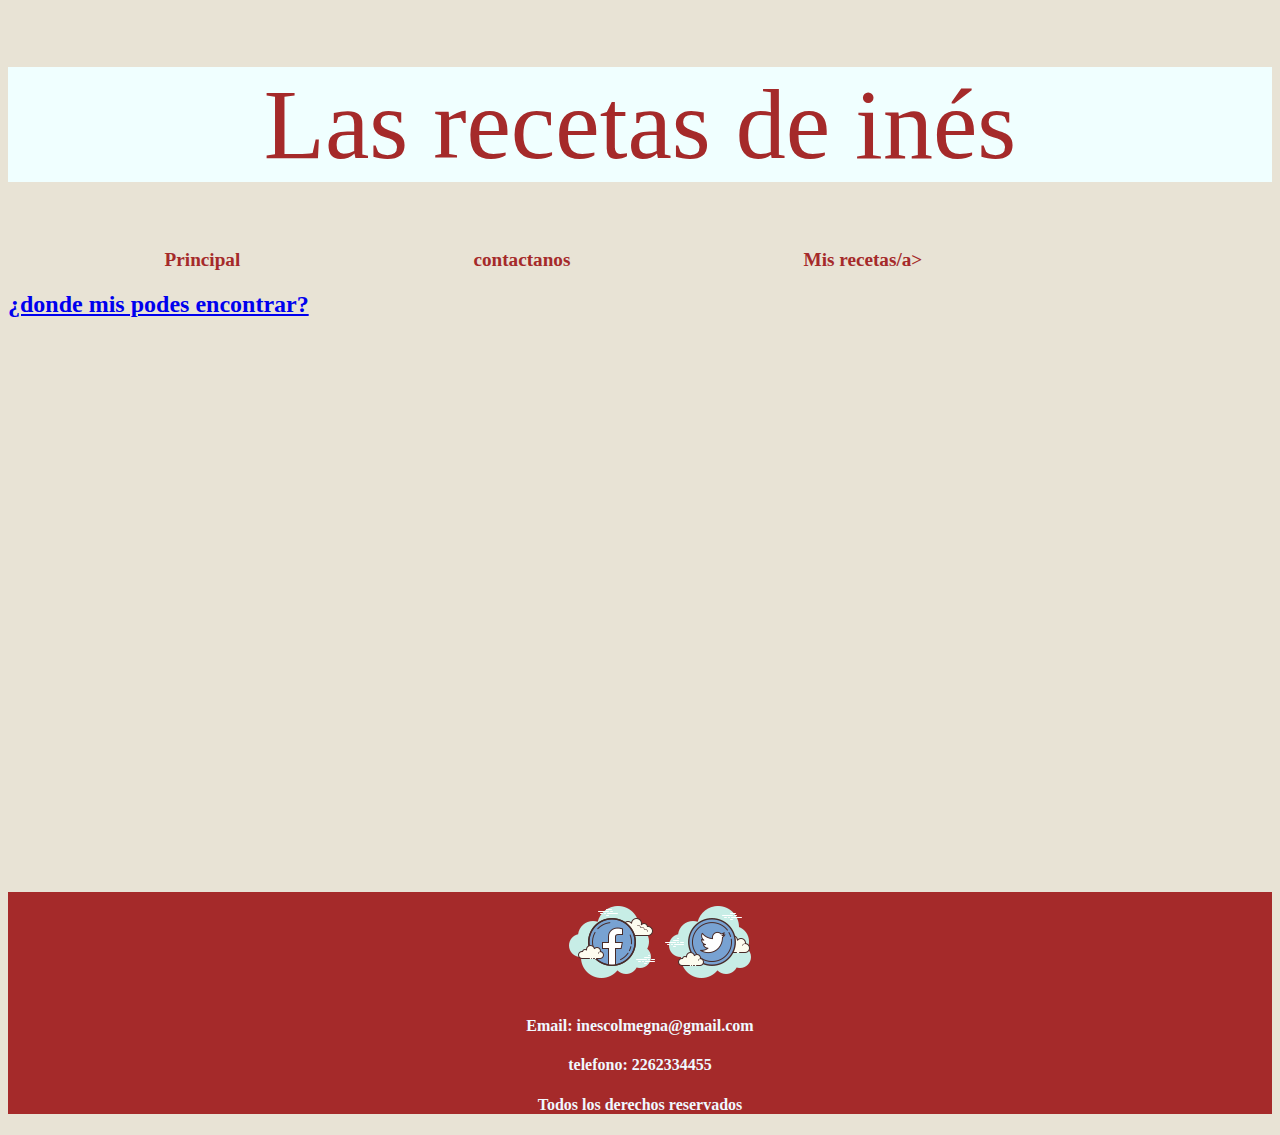
<file: sobreNosotros.html>
<!DOCTYPE html>
<html lang="en">
<head>
    <meta charset="UTF-8">
    <meta http-equiv="X-UA-Compatible" content="IE=edge">
    <meta name="viewport" content="width=device-width, initial-scale=1.0">
    <meta name="keywords" content="cocina, recetas, comida, dulce, salado, postres, tortas, chocolate, carne, pescados, mariscos, pastas, venta de comida, comida barata en Necochea, repartidores en Necochea, Horno, fritos, Elaboración propia, productos frescos, primera linea">
    <meta name="description" content="Las recetas de Ines te ofrece venta de productos realizados con  nuestras propias manos, en las condiciones de higiene y de calidad de la mayor excelencia. En esta seccion te brindamos datos de nuetro loca, donde nos localizamos , antes contando una pequeña reseña de como surge este proyecto">
    <link rel="stylesheet" href="./css/style.css">
    <title>Las recetas de Inés: Sobre nosotros</title>
</head>
<body id="cuerpo">
    <header id="cabecera">
        <h1 class="titulo">
         Las recetas de inés
        </h1>
 </header>
 <nav class="barraNavegacion">
     <ul class="listaU">
         <li > <a href="index.html">Principal</a> </li>
         <li > <a href="contactanos.html">contactanos</a> </li>
         <li > <a href="misRecetas.html">Mis recetas/a> </li>
        
        
         
     </ul>

 </nav>
 <main>
    <h2>¿donde mis podes encontrar?</h2>
    <iframe src="https://www.google.com/maps/embed?pb=!1m14!1m12!1m3!1d14743.763621221271!2d-58.72331858697108!3d-38.574733642974905!2m3!1f0!2f0!3f0!3m2!1i1024!2i768!4f13.1!5e0!3m2!1ses-419!2sar!4v1664069095186!5m2!1ses-419!2sar" width="600" height="450" style="border:0;" allowfullscreen="" loading="lazy" referrerpolicy="no-referrer-when-downgrade"></iframe>
 </main>
 <footer class="footer">
    <ul class="listaUfooter">
        <li><a href="https://es-la.facebook.com/" target="_blank"><img src="./imagenes/face.png" alt=""></a></li>
        <li><a href=https://twitter.com/ target="_blank"><img src="./imagenes/twitter.png" alt=""></a></li>
       
       </ul>
       <div class="datosFooter">
       <h4>Email: inescolmegna@gmail.com</h4>
       <h4>telefono: 2262334455</h4>
       <h4>Todos los derechos reservados</h4>
    </div>
    </footer> 
</body>
</html>
</file>
<file: css/style.css>
.titulo2 {
    text-align: center;
    color: #310404;
    font-size: 50px; }
  
  .titulo4Receta {
    margin-bottom: 100px;
    text-align: center; }
  
  .parrafoRecetadia {
    padding: 100px; }
  
  .receta {
    display: flex;
    flex-direction: row;
    justify-content: space-around; }
  
  .titulo3Receta {
    background-color: azure;
    color: brown;
    margin-top: 50px;
    margin-bottom: 50px;
    text-align: center; }
  
  .titulo3Dato {
    margin-top: 50px;
    text-align: center;
    color: brown;
    background-color: azure; }
  
  /*aplicando grid*/
  .datoSemanal {
    margin-top: 100px;
    display: grid;
    grid-template-columns: 35% 30% 35%;
    grid-template-rows: repeat(3, 1fr);
    grid-template-areas: "  titulo4Dato imgPlantaCacao imgPlantaCacao"
   "imgChoco1 pDato1 pDato1 "
   "pDato2 . imagenChoco2"; }
  
  .titulo4Dato {
    grid-area: titulo4Dato;
    margin-top: 120px;
    margin-left: 50px; }
  
  .imgPlantaCacao {
    width: 400px;
    height: 250px;
    grid-area: imgPlantaCacao;
    margin: 20px; }
  
  .pDato1 {
    grid-area: pDato1;
    margin: 20px; }
  
  .imgChoco1 {
    width: 500px;
    height: 250px;
    grid-area: imgChoco1;
    margin: 20px; }
  
  .pDato2 {
    grid-area: pDato2;
    margin: 20px; }
  
  .imagenChoco2 {
    width: 400px;
    height: 250px;
    grid-area: imagenChoco2;
    margin: 20px; }
  
  #cabecera {
    background-color: azure; }
  
  .titulo {
    color: brown;
    text-align: center;
    font-weight: 500;
    font-size: 100px; }
  
  /*aplicando flex box*/
  .listaU {
    color: blue;
    display: flex;
    flex-direction: row;
    justify-content: space-around; }
  
  .listaU li {
    list-style: none; }
  
  .listaU a {
    text-decoration: none;
    color: brown;
    font-size: larger;
    font-weight: 900; }
  
  #cuerpo {
    background-color: #e8e3d5;
    font-family: "Macondo", cursive; }

  
  .formulario {
    padding: 15px;
    border: 2px solid #5d3e06;
    margin: auto;
    width: 20%; }
  
  .formulario input {
    display: block;
    margin: 15px;
    width: 70%; }
  
  .formulario label {
    display: block;
    text-align: center;
    margin: auto;
    width: 40%;
    background-color: #efa9a9;
    opacity: 0.7;
    border-radius: 10px; }
  
  .formulario textarea {
    height: 30%;
    width: 80%;
    margin: 15px; }
  
  @media screen and (max-width: 480px) and (min-width: 1px) {
    /*estilo responsive de la pagina mis recetas*/
    .queries, .listaU, .recetaLangostino,
    .recetaLomo,
    .recetaSalmon,
    .recetaStrogonoff,
    .recetaSara, .receta, .datoSemanal {
      display: flex;
      flex-direction: column; }
    .titulo {
      text-align: center; }
    .listaU {
      align-items: center; }
    .recetaLangostino,
    .recetaLomo,
    .recetaSalmon,
    .recetaStrogonoff,
    .recetaSara {
      width: 100%;
      margin-left: 10px; }

    /*estilo responsive de la pagina principal*/
    .imgRecetaDia {
      width: 100%; } }
  
  .tituloLangostinos,
  .dulces,
  .tituloLomo,
  .tituloStrogonoff,
  .tituloSalmon,
  .tituloSara,
  .tituloSelva {
    text-align: center;
    margin-top: 50px; }
  
  .recetaLangostino,
  .recetaSalmon,
  .recetaLomo,
  .recetaStrogonoff {
    display: flex;
    flex-direction: row;
    justify-content: space-around;
    margin: 100px; }
  
  .preparacionLangostino,
  .ingredientesLangostinos,
  .PreparacionLomo,
  .ingredientesLomo,
  .preparacionStrogonoff,
  .ingredientesStrogonoff,
  .preparacionSalmon,
  .ingredientesSalmon,
  .preparacionSara,
  .ingredientesSara {
    display: flex;
    flex-direction: column;
    margin-left: 150px; }
  
  .recetasH2,
  .saladosH3 {
    text-align: center;
    margin-top: 50px; }
  
  .recetaSelvaNegra {
    margin-left: 150px; }
  
  footer {
    background-color: brown;
    margin-top: 100px; }
  
  .footer h4 {
    color: aliceblue;
    text-align: center; }
  
  .listaUfooter {
    list-style: none;
    display: flex;
    flex-direction: row;
    justify-content: center;
    list-style: none;
    display: flex;
    flex-direction: row;
    justify-content: center; }
  
  .listaUfooter li {
    text-decoration: none; }
</file>
